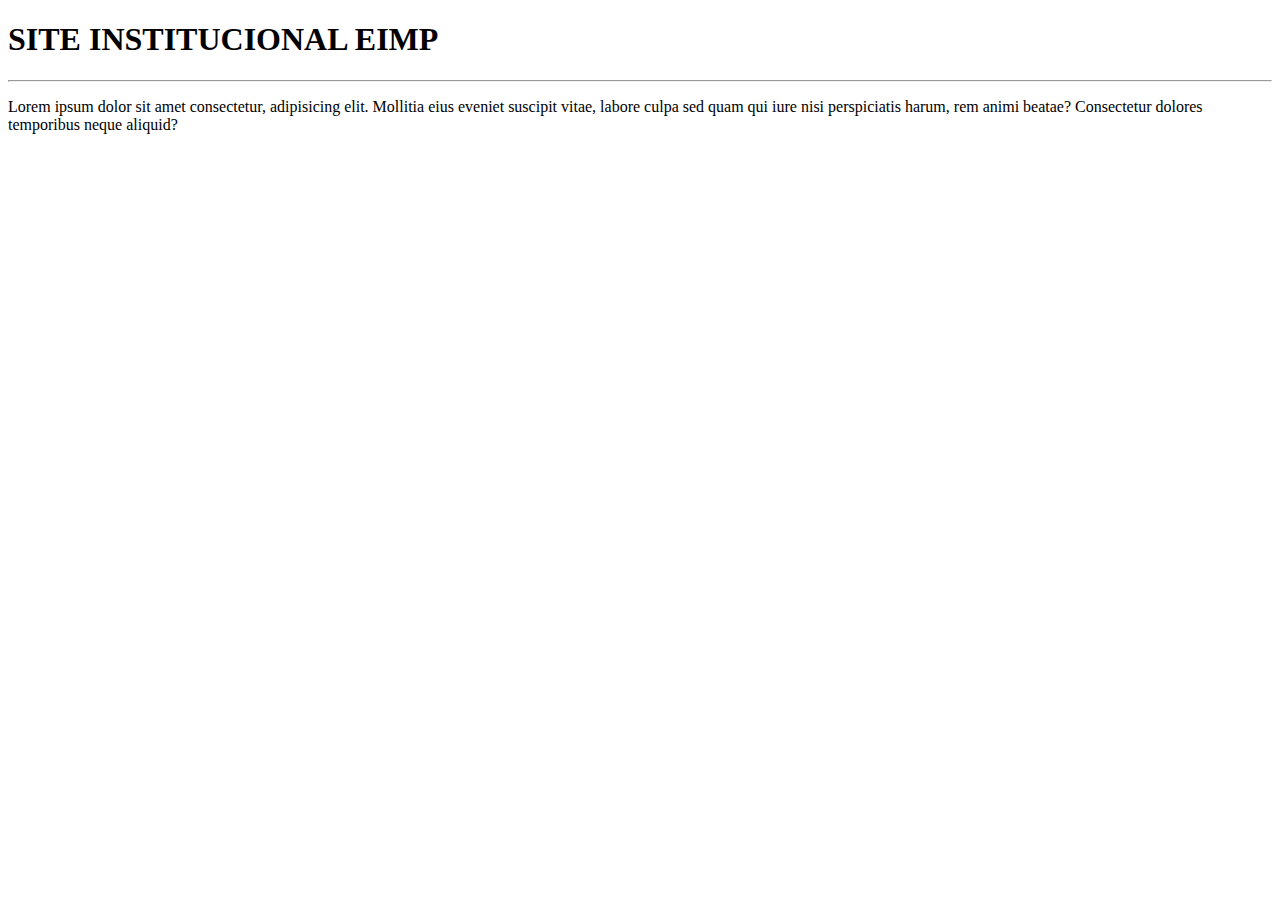
<file: site-mundo/index.html>
<!DOCTYPE html>
<html lang="pt-br">
<head>
    <meta charset="UTF-8">
    <meta http-equiv="X-UA-Compatible" content="IE=edge">
    <meta name="viewport" content="width=device-width, initial-scale=1.0">
    <title>EIMP</title>
</head>
<body>
    <h1>SITE INSTITUCIONAL EIMP</h1>
    <hr>
    <P>Lorem ipsum dolor sit amet consectetur, adipisicing elit. Mollitia eius eveniet suscipit vitae, labore culpa sed quam qui iure nisi perspiciatis harum, rem animi beatae? Consectetur dolores temporibus neque aliquid?</P>
</body>
</html>
</file>
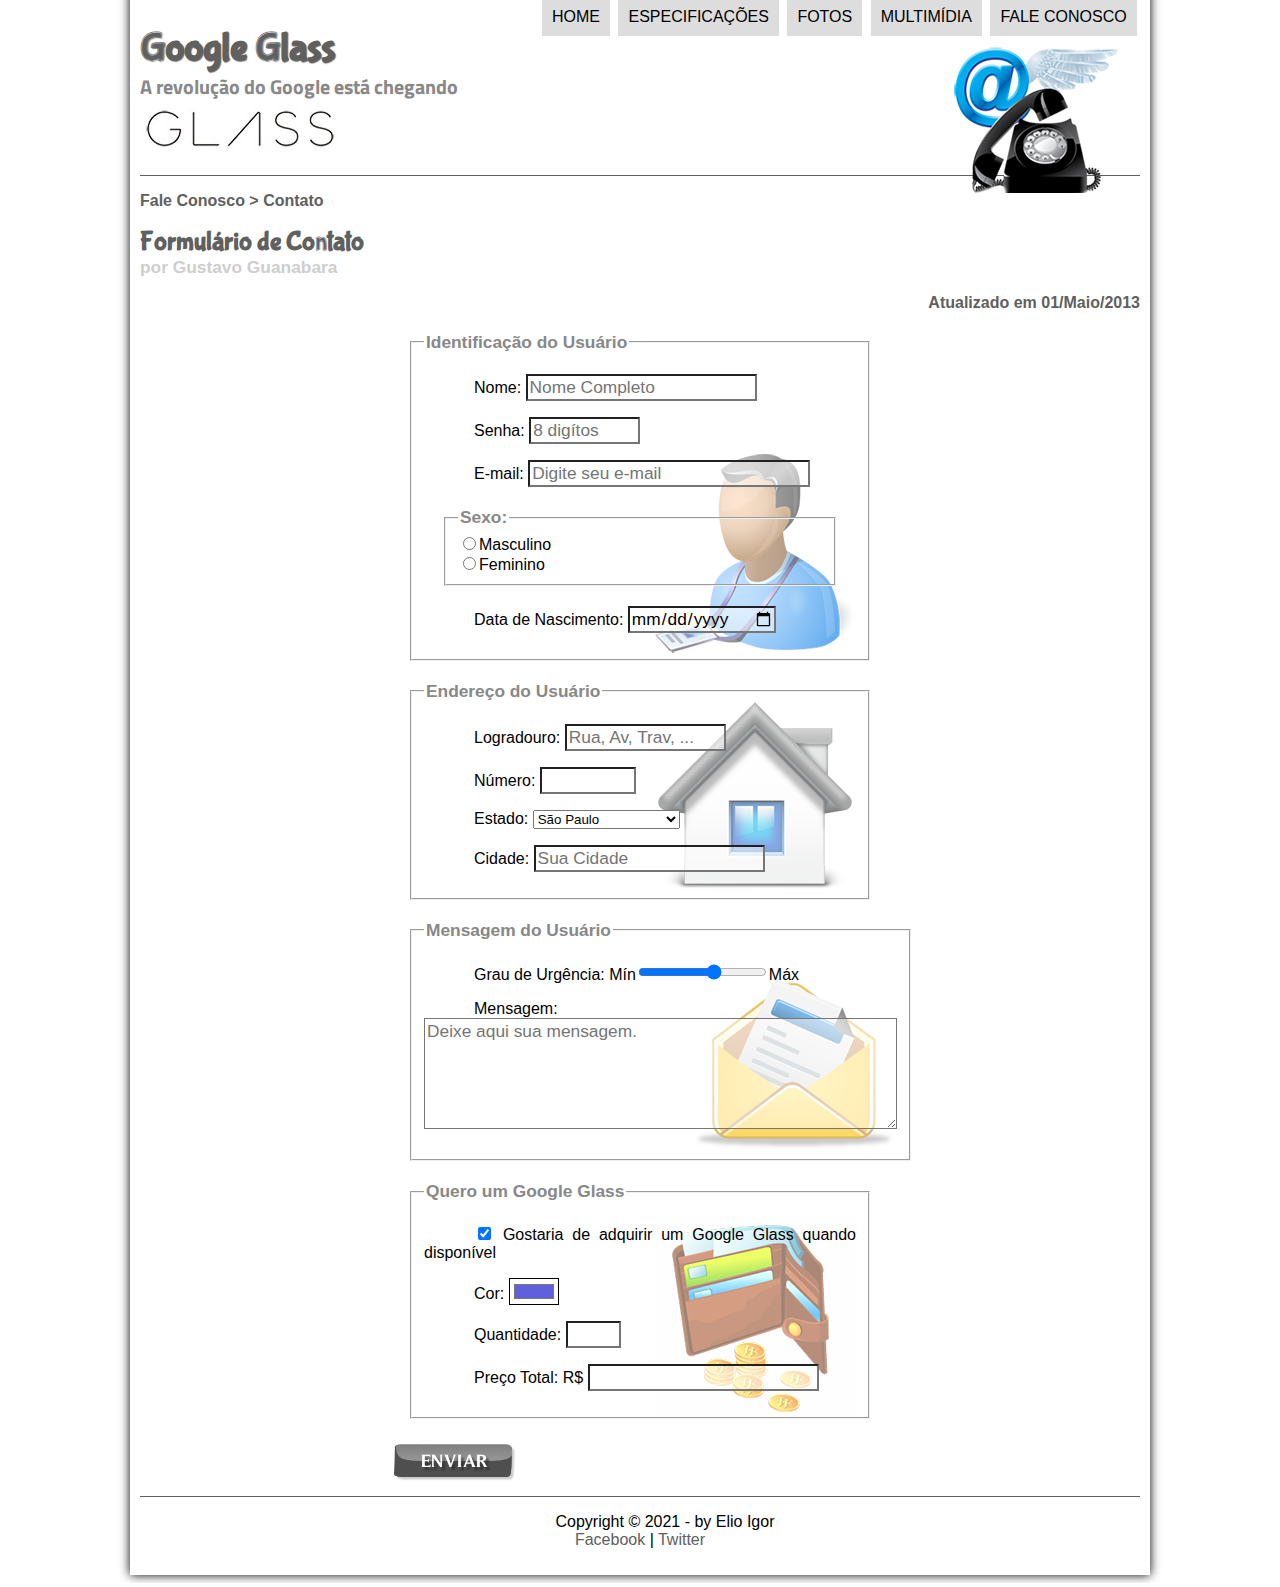
<file: fale-conosco.html>
<!DOCTYPE HTML>
<html lang="pt-br">
<head>
	<meta charset="UTF-8"/>
	<title>Google Glass</title>
	<link rel="stylesheet" href="_css/estilo.css"/>
	<link rel="stylesheet" href="_css/form.css"/>
	<script language="javascript" src="_javascript/funcoes.js"></script>
	<script>
		function calc_total () {
			var qtd = parseInt(document.getElementById('cQtd').value);
			tot = qtd * 1500;
			document.getElementById('cTot').value = tot;
		}
	</script>
</head>
<body>
<div id="interface">
	<header id="cabecalho">
	<hgroup>
	<h1>Google Glass</h1>
	<h2>A revolução do Google está chegando</h2>
	</hgroup>
	<img id="icone" src="_imagens/contato.png">

<nav id="menu">
	<h1>Menu Principal</h1>
	<ul type="disc">
		<li onmouseover="mudaFoto('_imagens/home.png')" onmouseout="mudaFoto('_imagens/contato.png')"><a href="index.html">Home</a></li>
		<li onmouseover="mudaFoto('_imagens/especificacoes.png')" onmouseout="mudaFoto('_imagens/contato.png')"><a href="specs.html">Especificações</a></li>
		<li onmouseover="mudaFoto('_imagens/fotos.png')" onmouseout="mudaFoto('_imagens/contato.png')"><a href="fotos.html">Fotos</a></li>
		<li onmouseover="mudaFoto('_imagens/multimidia.png')" onmouseout="mudaFoto('_imagens/contato.png')"><a href="multimidia.html">Multimídia</a></li>
		<li onmouseover="mudaFoto('_imagens/contato.png')" onmouseout="mudaFoto('_imagens/contato.png')"><a href="fale-conosco.html">Fale conosco</a></li>
	</ul>
</nav>

	</header>



<section id="corpo-full">
<article id="noticia-prinipal">
<header id="cabecalho-artigo">
<hgroup>
<h3>Fale Conosco > Contato</h3>
<h1>Formulário de Contato</h1>
<h2>por Gustavo Guanabara</h2>
<h3 class="direita">Atualizado em 01/Maio/2013</h3>
</hgroup>
</header>

<form method="post" id="fContato" action="mailto:e.igor@hotmail.com" oninput="calc_total();">
	<fieldset id="usuario"><legend>Identificação do Usuário</legend>
		<p><label for="cNome">Nome:</label> <input type="text" name="tNome" id="cNome" size="20" maxlength="30" placeholder="Nome Completo"/></p>
		<p><label for="cSenha">Senha:</label> <input type="password" name="tSenha" id="cSenha" size="8" maxlength="8" placeholder="8 digítos"/></p>
		<p><label for="cMail">E-mail:</label> <input type="email" name="tMail" id="cMail" size="25" maxlength="40" placeholder="Digite seu e-mail"/></p>
		<fieldset id="sexo"><legend>Sexo:</legend>
			<input type="radio" name="tSexo" id="cMasc"/><label for="cMasc">Masculino</label></br>
			<input type="radio" name="tSexo" id="cFem"/><label for="cFem">Feminino</label></fieldset>
		<p>Data de Nascimento: <input type="date" name="tNasc" id="cNasc"/></p>
	</fieldset>

	<fieldset id="endereco"><legend>Endereço do Usuário</legend>
		<p><label for="cRua">Logradouro:</label> <input type="text" name="tRua" id="cRua" size="13" maxlength="80" placeholder="Rua, Av, Trav, ..."/></p>
		<p><label for="cNum">Número:</label> <input type="number" name="tNum" id="cNum" min="0" max="99999"/></p>
		<p><label for="cEst">Estado:</label>
		<select name="tEst" id="cEst">
			<optgroup label="Região Sudeste">
				<option value="SP" selected>São Paulo</option>
				<option value="RJ">Rio de Janeiro</option>
				<option value="MG">Minas Gerais</option>
			</optgroup>
			<optgroup label="Região Sul">
				<option value="PR">Paraná</option>
				<option value="SC">Santa Catarina</option>
				<option value="RS">Rio Grande do Sul</option>
			</optgroup>
		</select></p>
		<p><label for="cCid">Cidade:</label>
		<input type="text" name="tCid" id="cCid" maxlength="40" size="20" placeholder="Sua Cidade" list="cidades"/>
		<datalist id="cidades">
			<option value="Rio de Janeiro"></option>
			<option value="Nova Iguaçu"></option>
			<option value="Niterói"></option>
			<option value="Belford Roxo"></option>
		</datalist>
		</p>
	</fieldset>
	
	<fieldset id="mensagem"><legend>Mensagem do Usuário</legend>
		<p><label for="cUrg">Grau de Urgência:</label>
		Mín<input type="range" name="tUrg" id="cUrg" min="0" max="10" step="2"/>Máx
		</p>
		<p><label for="cMsg">Mensagem:</label>
		<textarea name="tMsg" id="cMsg" cols="45" rows="5" placeholder="Deixe aqui sua mensagem."></textarea></p>
	</fieldset>
	
	<fieldset id="pedido"><legend>Quero um Google Glass</legend>
		<p><input type="checkbox" name="tPed" id="cPed" checked/>
		<label for="cPed">Gostaria de adquirir um Google Glass quando disponível</label></p>
		<p><label for="cCor">Cor:</label>
		<input type="color" name="tCor" id="cCor" value="#6060DC"/></p>
		<p><label for="cQtd">Quantidade:</label> <input type="number" name="tQtd" id="cQtd" min="0" max="5"/></p>
		<p><label for="cTot">Preço Total: R$</label> <input type="text" name="tTot" id="cTot" readonly/></p>
	</fieldset>
	
	<input type="image" name="tEnviar" src="_imagens/botao-enviar.png"/>

</form>
</article>
</section>


<footer id="rodape">
<p>Copyright &copy; 2021 - by Elio Igor<br/>
<a href="#">Facebook</a> |
<a href="#">Twitter</a></P>
</footer>
</div>
</body>
</html>
</file>
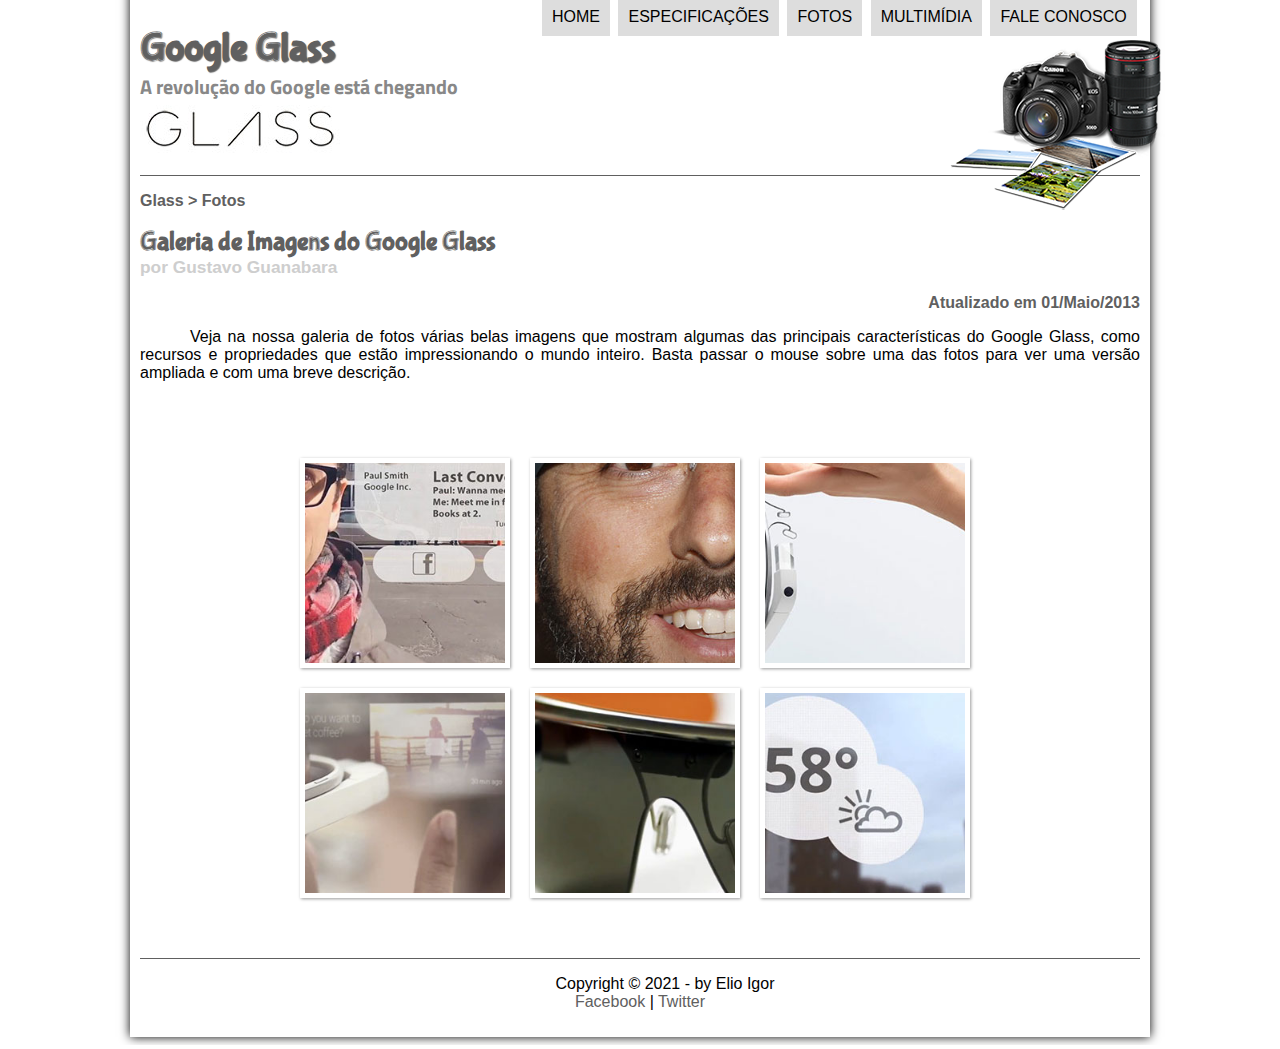
<file: fotos.html>
<!DOCTYPE HTML>
<html lang="pt-br">
<head>
	<meta charset="UTF-8"/>
	<title>Google Glass</title>
	<link rel="stylesheet" href="_css/estilo.css"/>
	<link rel="stylesheet" href="_css/fotos.css"/>
	<script language="javascript" src="_javascript/funcoes.js"></script>
</head>
<body>
<div id="interface">
	<header id="cabecalho">
	<hgroup>
	<h1>Google Glass</h1>
	<h2>A revolução do Google está chegando</h2>
	</hgroup>
	<img id="icone" src="_imagens/fotos.png">

<nav id="menu">
	<h1>Menu Principal</h1>
	<ul type="disc">
		<li onmouseover="mudaFoto('_imagens/home.png')" onmouseout="mudaFoto('_imagens/fotos.png')"><a href="index.html">Home</a></li>
		<li onmouseover="mudaFoto('_imagens/especificacoes.png')" onmouseout="mudaFoto('_imagens/fotos.png')"><a href="specs.html">Especificações</a></li>
		<li onmouseover="mudaFoto('_imagens/fotos.png')" onmouseout="mudaFoto('_imagens/fotos.png')"><a href="fotos.html">Fotos</a></li>
		<li onmouseover="mudaFoto('_imagens/multimidia.png')" onmouseout="mudaFoto('_imagens/fotos.png')"><a href="multimidia.html">Multimídia</a></li>
		<li onmouseover="mudaFoto('_imagens/contato.png')" onmouseout="mudaFoto('_imagens/fotos.png')"><a href="fale-conosco.html">Fale conosco</a></li>
	</ul>
</nav>
	</header>

<section id="corpo-full">
<article id="noticia-prinipal">
<header id="cabecalho-artigo">
<hgroup>
<h3>Glass > Fotos</h3>
<h1>Galeria de Imagens do Google Glass</h1>
<h2>por Gustavo Guanabara</h2>
<h3 class="direita">Atualizado em 01/Maio/2013</h3>
</hgroup>
</header>
<p>Veja na nossa galeria de fotos várias belas imagens que mostram algumas das principais características do Google Glass, como recursos e propriedades que estão impressionando o mundo inteiro. Basta passar o mouse sobre uma das fotos para ver uma versão ampliada e com uma breve descrição.</p>

<ul id="album-fotos">
	<li id="foto01"><span>Agenda e lembretes</li></span>
	<li id="foto02"><span>Sergey Brin usando o Glass</li></span>
	<li id="foto03"><span>Leve e compacto</li></span>
	<li id="foto04"><span>Sensação de uma tela de 50"</li></span>
	<li id="foto05"><span>Vários tipos de lente</li></span>
	<li id="foto06"><span>Informações importantes</li></span>
</ul>

</article>
</section>

<footer id="rodape">
<p>Copyright &copy; 2021 - by Elio Igor<br/>
<a href="#">Facebook</a> |
<a href="#">Twitter</a></P>
</footer>
</div>
</body>
</html>
</file>
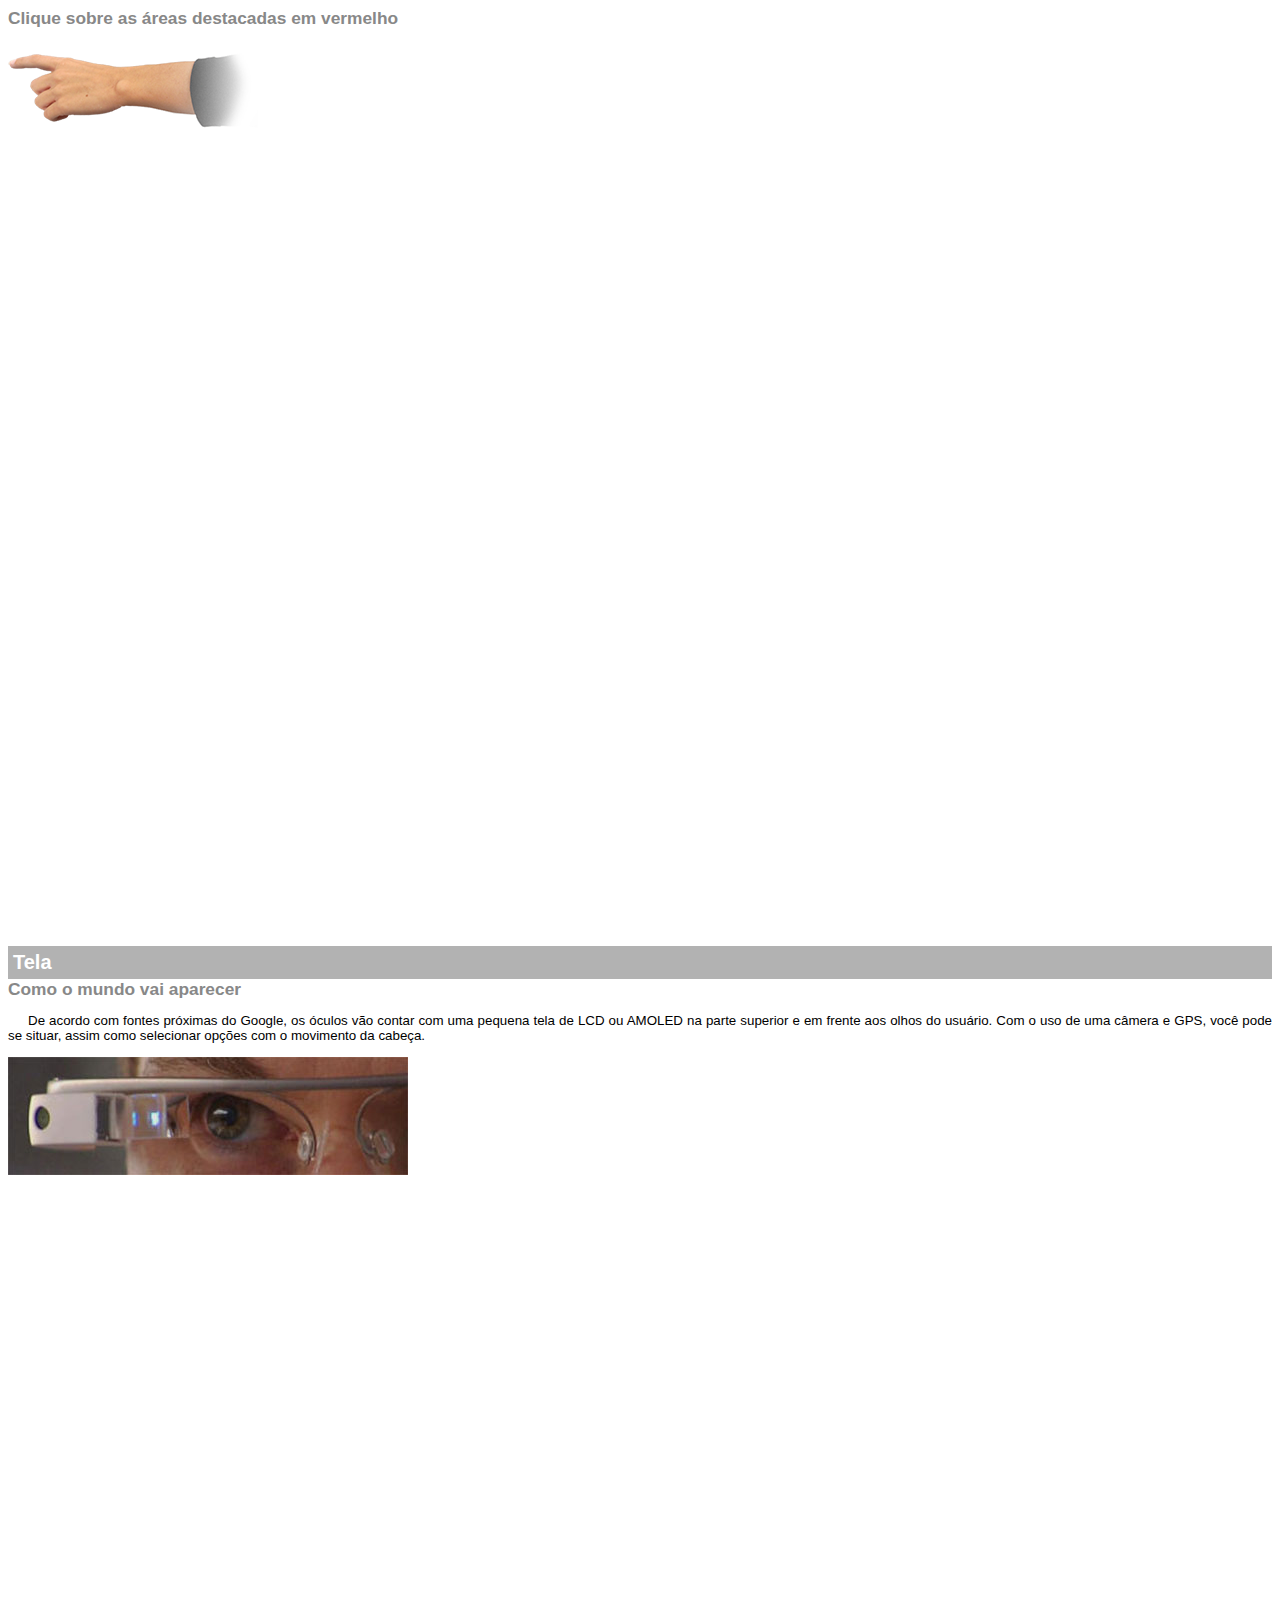
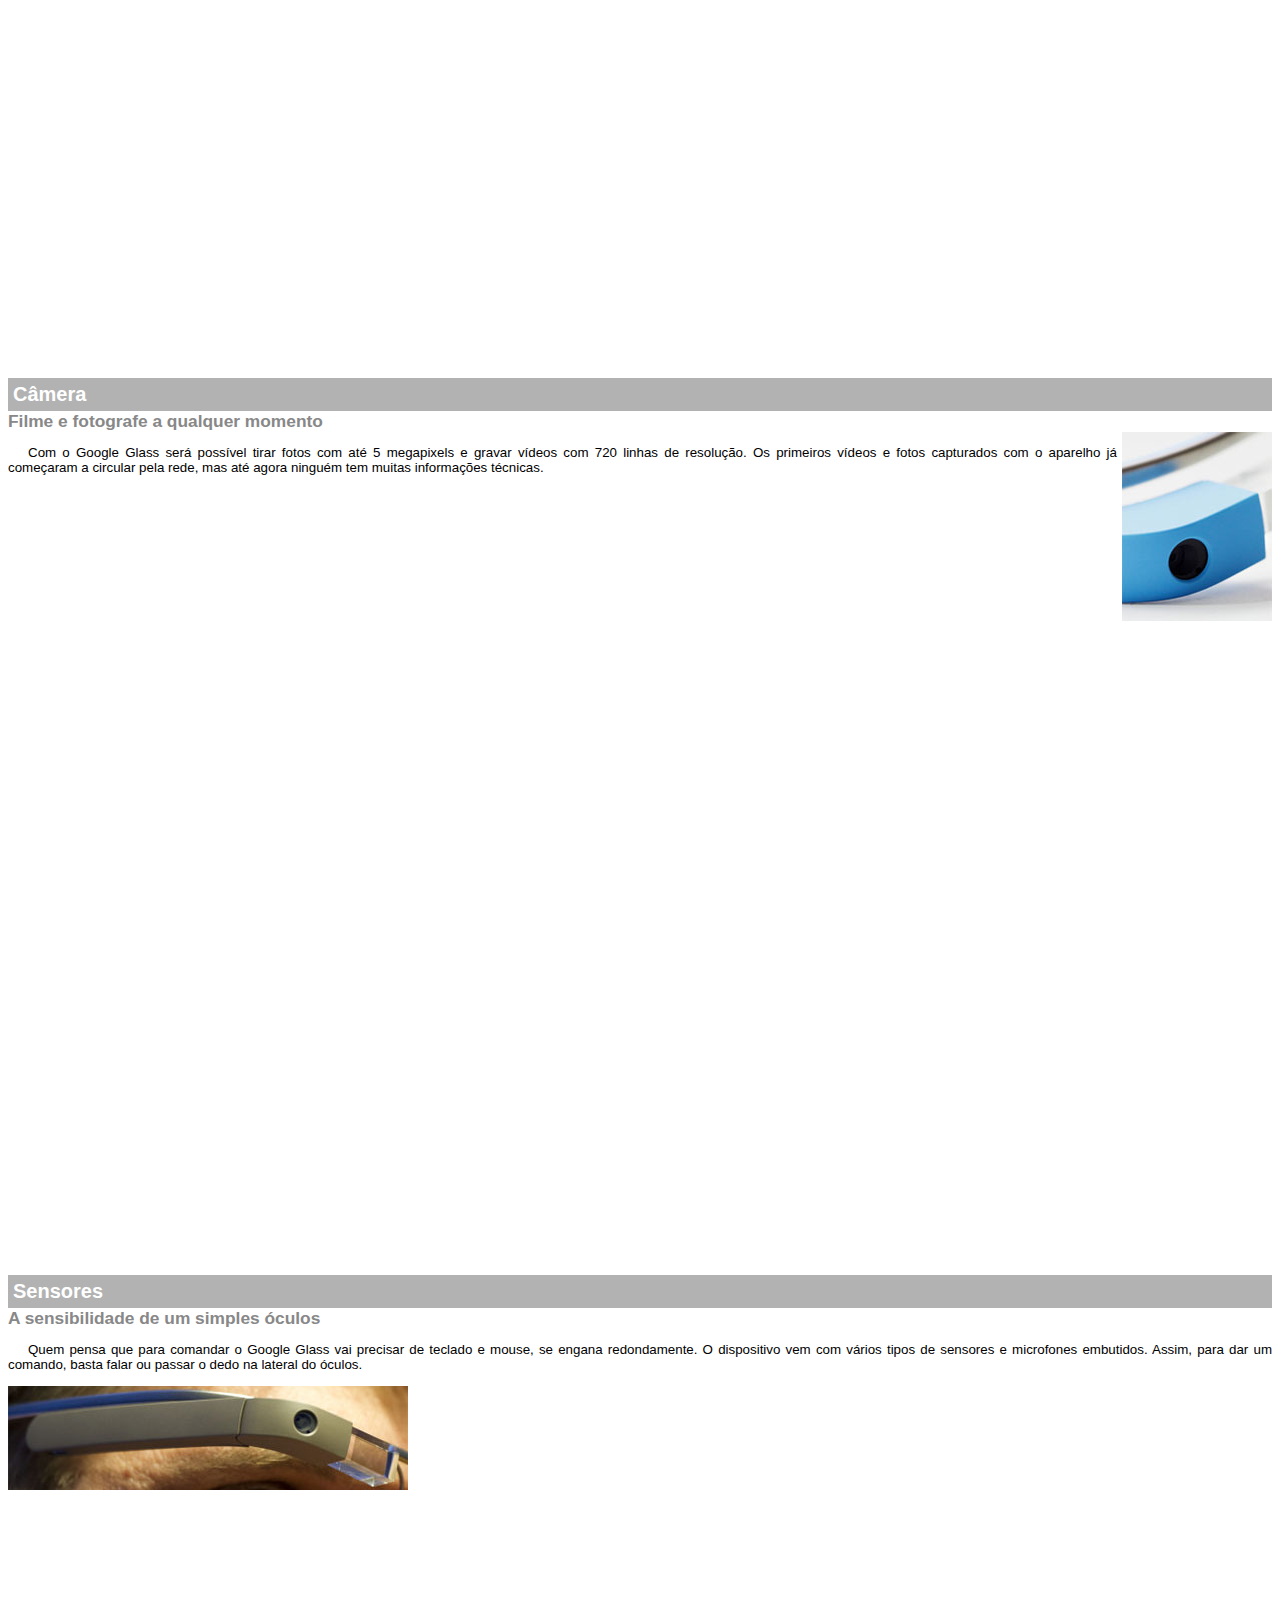
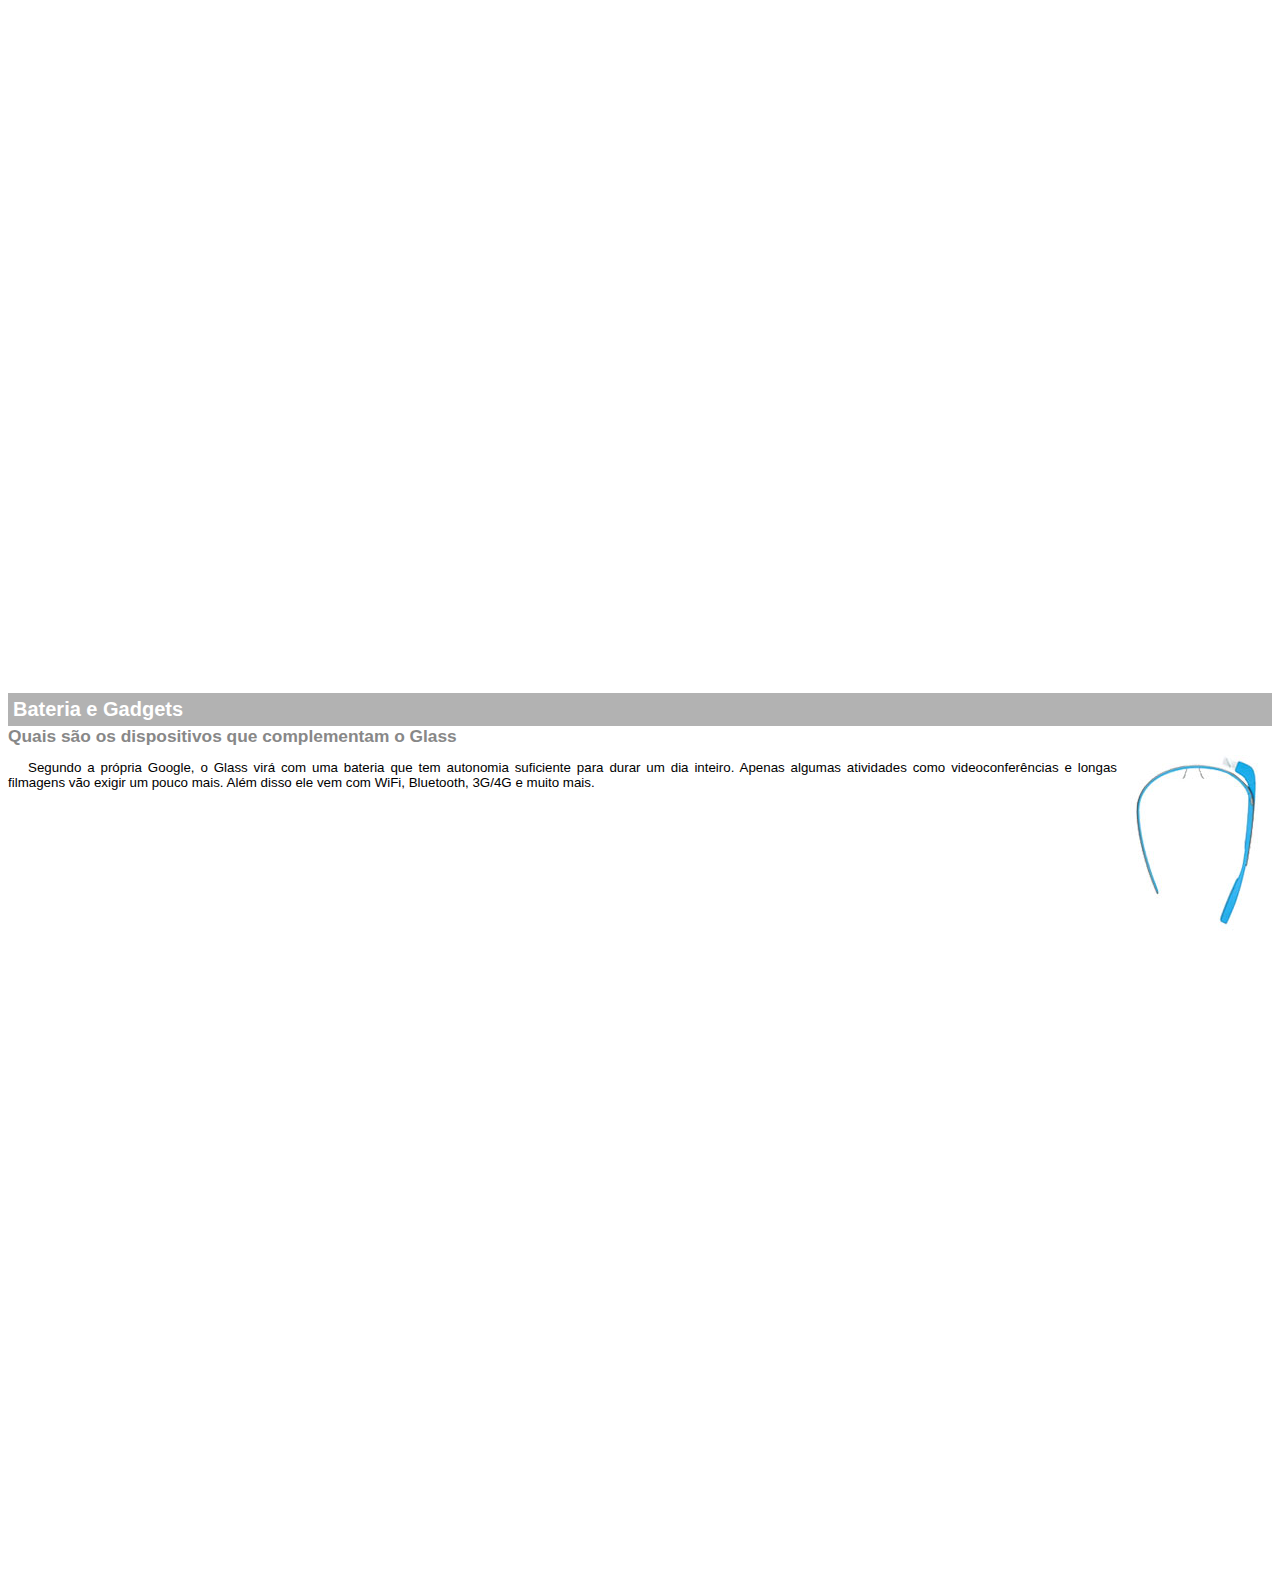
<file: google-glass.html>
<!DOCTYPE HTML>
<html lang="pt-br">
<head>
	<meta charset="UTF-8"/>
	<title></title>
	<style>
		body {
			font-family: arial;
			font-size: 10pt;
		}
		p {
			text-align: justify;
			text-indent: 20px;
		}
		article h1 {
			font-size: 15pt;
			color: #ffffff;
			background-color: rgba(0,0,0,.3);
			padding: 5px;
			margin: 0px;		
		}
		article h2 {
			font-size: 13pt;
			color: #888888;
			margin: 0px;
		}
		article {
			margin-bottom: 800px;
		}
		img.img-dir {
			display: block;
			float: right;
			margin-left: 5px; 			
		}
	</style>
	<script language="javascript" src="_javascript/funcoes.js"></script>
</head>
<body>

<article id="topo">
	<header>
		<h2>Clique sobre as áreas destacadas em vermelho</h2>
	</header>
<img src="_imagens/mao.png" alt="Mão apontando para esquerda"/>
</article>

<article id="tela">
	<header>
		<h1>Tela</h1>
		<h2>Como o mundo vai aparecer</h2>
		<p>De acordo com fontes próximas do Google, os óculos vão contar com uma pequena tela de LCD ou AMOLED na parte superior e em frente aos olhos do usuário. Com o uso de uma câmera e GPS, você pode se situar, assim como selecionar opções com o movimento da cabeça.</p>
	</header>
<img src="_imagens/det-tela.jpg" alt="Tela do Google Glass"/>
</article>
<article id="camera">
	<header>
		<h1>Câmera</h1>
		<h2>Filme e fotografe a qualquer momento</h2>
		<img src="_imagens/det-camera.jpg" alt="Câmera do Google Glass" class="img-dir"/>
		<p>Com o Google Glass será possível tirar fotos com até 5 megapixels e gravar vídeos com 720 linhas de resolução. Os primeiros vídeos e fotos capturados com o aparelho já começaram a circular pela rede, mas até agora ninguém tem muitas informações técnicas.</p>
	</header>
</article>

<article id="sensores">
	<header>
		<h1>Sensores</h1>
		<h2>A sensibilidade de um simples óculos</h2>
		<p>Quem pensa que para comandar o Google Glass vai precisar de teclado e mouse, se engana redondamente. O dispositivo vem com vários tipos de sensores e microfones embutidos. Assim, para dar um comando, basta falar ou passar o dedo na lateral do óculos.</p>
	</header>
	<img src="_imagens/det-touch.jpg" alt="Sensores do Google Glass"/>
</article>

<article id="bateria">
	<header>
		<h1>Bateria e Gadgets</h1>
		<h2>Quais são os dispositivos que complementam o Glass</h2>
		<img src="_imagens/det-bateria.jpg" alt="Bateria do Google Glass" class="img-dir"/>
		<p>Segundo a própria Google, o Glass virá com uma bateria que tem autonomia suficiente para durar um dia inteiro. Apenas algumas atividades como videoconferências e longas filmagens vão exigir um pouco mais. Além disso ele vem com WiFi, Bluetooth, 3G/4G e muito mais.</p>
	</header>
</article>
</body>
</html>
</file>
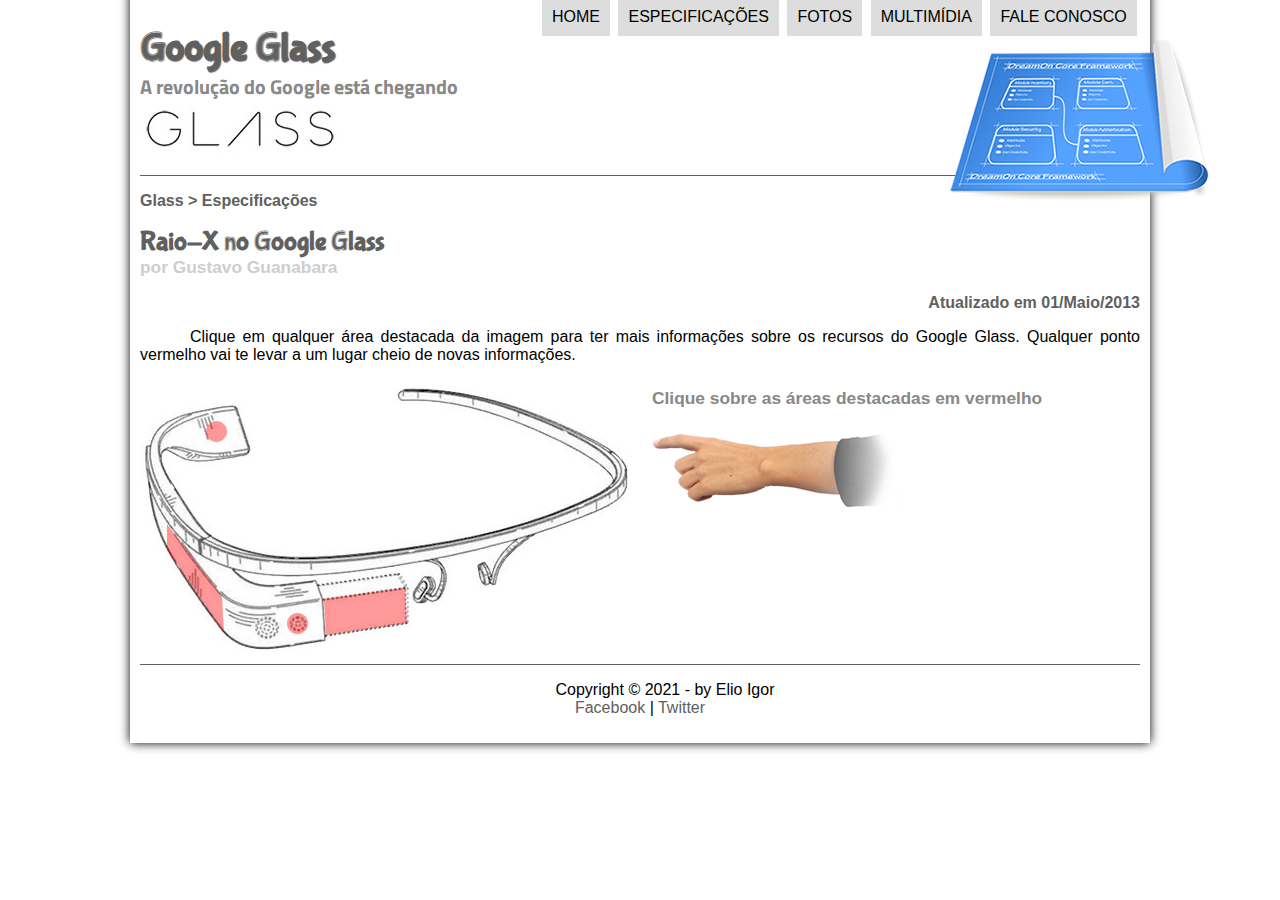
<file: specs.html>
<!DOCTYPE HTML>
<html lang="pt-br">
<head>
	<meta charset="UTF-8"/>
	<title>Google Glass</title>
	<link rel="stylesheet" href="_css/estilo.css"/>
	<link rel="stylesheet" href="_css/specs.css"/>
	<script language="javascript" src="_javascript/funcoes.js"></script>
</head>
<body>
<div id="interface">
	<header id="cabecalho">
	<hgroup>
	<h1>Google Glass</h1>
	<h2>A revolução do Google está chegando</h2>
	</hgroup>
	<img id="icone" src="_imagens/especificacoes.png">

<nav id="menu">
	<h1>Menu Principal</h1>
	<ul type="disc">
		<li onmouseover="mudaFoto('_imagens/home.png')" onmouseout="mudaFoto('_imagens/especificacoes.png')"><a href="index.html">Home</a></li>
		<li onmouseover="mudaFoto('_imagens/especificacoes.png')" onmouseout="mudaFoto('_imagens/especificacoes.png')"><a href="specs.html">Especificações</a></li>
		<li onmouseover="mudaFoto('_imagens/fotos.png')" onmouseout="mudaFoto('_imagens/especificacoes.png')"><a href="fotos.html">Fotos</a></li>
		<li onmouseover="mudaFoto('_imagens/multimidia.png')" onmouseout="mudaFoto('_imagens/especificacoes.png')"><a href="multimidia.html">Multimídia</a></li>
		<li onmouseover="mudaFoto('_imagens/contato.png')" onmouseout="mudaFoto('_imagens/especificacoes.png')"><a href="fale-conosco.html">Fale conosco</a></li>
	</ul>
</nav>

	</header>

<section id="corpo-full">
<article id="noticia-prinipal">
<header id="cabecalho-artigo">
<hgroup>
<h3>Glass > Especificações</h3>
<h1>Raio-X no Google Glass</h1>
<h2>por Gustavo Guanabara</h2>
<h3 class="direita">Atualizado em 01/Maio/2013</h3>
</hgroup>
</header>
<p>Clique em qualquer área destacada da imagem para ter mais informações sobre os recursos do Google Glass. Qualquer ponto vermelho vai te levar a um lugar cheio de novas informações.</p>

<section id="conteudo">
	<img src="_imagens/glass-esquema-marcado.jpg" usemap="#meumapa"/>
	<map name="meumapa">
		<area shape="rect" coords="179,202,270,260" href="google-glass.html#tela" target="janela"/>
		<area shape="circle" coords="158,243,12" href="google-glass.html#camera" target="janela"/>
		<area shape="circle" coords="76,52,12" href="google-glass.html#bateria" target="janela"/>
		<area shape="poly" coords="28,143,83,216,84,249,27,169" href="google-glass.html#sensores" target="janela"/>		
	</map>
	<iframe src="google-glass.html" name="janela" id="frame-spec" scrolling="no"></iframe>
</section>
</article>
</section>

<footer id="rodape">
<p>Copyright &copy; 2021 - by Elio Igor<br/>
<a href="#">Facebook</a> |
<a href="#">Twitter</a></P>
</footer>
</div>
</body>
</html>
</file>
<file: _css/estilo.css>
@charset "UTF-8";
@import url('https://fonts.googleapis.com/css2?family=Titillium+Web&display=swap');
@font-face {
	font-family: 'FonteLogo';
	src: url("../_fonts/bubblegum-sans-regular.otf");
}
body {
	font-family: Arial, sans-serif;
	background-color: white;
	color: rgba(0,0,0,1);
}
div#interface {
	width: 1000px;
	margin: -20px auto 0px auto;
	box-shadow: 0px 0px 10px black;
	padding: 10px;
}
p {
	text-align: justify;
	text-indent: 50px;
}
header#cabecalho img#icone{
	position: absolute;
	left: 950px;
	top: 40px;
}
header#cabecalho {
	border-bottom: 1px #606060 solid;
	height: 150px;
	background: url("../_imagens/glass-logo-peq.jpg") no-repeat 0px 80px;
}
header#cabecalho h1 {
	font-family: 'FonteLogo', sans-serif;
	font-size: 30pt;
	color: #606060;
	text-shadow: 1px 1px 1px rgba(0,0,0,.6);
	padding: 0px;
	margin-bottom: 0px;
}

header#cabecalho h2 {
	font-family: 'Titillium Web', sans-serif;
	color: #888888;
	font-size: 15pt;
	padding: 0px;
	margin-top: 0px;
}
/* Formatação de imagens com legendas */
figure.foto-legenda {
	position: relative;
	border: 8px solid white;
	box-shadow: 1px 1px 4px black;
}
figure.foto-legenda img {
	width: 100%;
	height: 100%;
}
figure.foto-legenda figcaption {
	opacity: 0;
	position: absolute;
	top: 0px;
	background-color: rgba(0,0,0,.3);
	color: white;
	width: 100%;
	height: 100%;
	padding: 10px;
	box-sizing: border-box;
	transition: opacity 1s;
}
figure.foto-legenda:hover figcaption {
	opacity: 1;
}
/* FORMATAÇÃO DO MENU */

nav#menu {
	display: block;
}

nav#menu ul {
	list-style: none;
	text-transform: uppercase;
	position: absolute;
	top: -20px;
	left: 500px;
}

nav#menu li {
	display: inline-block;
	background-color: #dddddd;
	padding: 10px;
	margin: 2px;
	transition: background-color: 3s;
}

nav#menu li:hover {
	background-color: #606060;
}

nav#menu h1 {
	display: none;
}

nav#menu a {
	color: #000000;
	text-decoration: none;
}

nav#menu a:hover {
	color: #ffffff;
	text-decoration: underline;
}

section#corpo {
	display: block;
	width: 550px;
	float: left;
	border-right: 1px solid #606060;
	padding-right: 20px;
}

article#noticia-principal h2 {
	font-size: 12pt;
	color: #606060;
	background-color: #dddddd;
	padding: 5px 0px 5px 10px;
	margin: 10px 0px 10px 0px;
}

header#cabecalho-artigo h1 {
	font-family: 'FonteLogo', sans-serif;
	font-size: 20pt;
	color: #606060;
	margin-bottom: 0px;
	margin-top: 0px;
}

.direita {
	text-align: right;
}

a {
	color: #606060;
	text-decoration: none;
}

a:hover {
	text-decoration: underline;
}
header#cabecalho-artigo h2 {
	font-size: 13pt;
	color: #cecece;
	background-color: #ffffff;
	margin: 0px;
}

header#cabecalho-artigo h3 {
	font-size: 12pt;
	color: #606060;
	
}
table#tabelaspec {
	border: 1px solid #606060;
	border-spacing: 0px;
	margin-left: auto;
	margin-right: auto;
}
table#tabelaspec td {
	border: 1px solid #606060;
	padding: 10px;
	text-align: left;
}
table#tabelaspec td.ce {
	color: #ffffff;
	background-color: #606060;
	vertical-align: top;
	font-weight: bold;
}
table#tabelaspec td.cd {
	background-color: #cecece;
}
aside#lateral {
	display: block;
	width: 400px;
	float: right;
	background-color: #dddddd;
	padding: 10px;
	margin-top: 10px;
	box-shadow: 2px 2px 2px rgba(0,0,0,.5);
}

aside#lateral h1 {
	font-family: 'FonteLogo', sans-serif;
	font-size: 20pt;
	color: #606060;
	margin-top: 0px;
}

aside#lateral h2 {
	background-color: #606060;
	font-size: 15pt;
	color: #ffffff;
	padding: 5px;
}

table#tabelaspec caption {
	color: #888888;
	font-size: 13pt;
	font-weight: bolder;	
}

table#tabelaspec caption span {
	display: block;
	float: right;
	color: #000000;
	font-size: 8px;
	margin-top: 10px;
}
footer#rodape {
	clear: both;
	border-top: 1px solid #606060;
}
footer#rodape p {
	text-align: center;
}
</file>
<file: _css/form.css>
@charset "UTF-8";

form {
	width: 500px;
	margin: auto;
}

input, textarea {
	font-family: sans-serif;
	font-weight: normal;
	font-size: 13pt;
	background-color: rgba(255,255,255,.5);
}

input:hover, textarea:hover {
	background-color: rgba(160,160,160,.7);
}

legend {
	color: #888888;
	font-weight: bold;
	font-size: 13pt;
	font-family: sans-serif;
}

fieldset {
	border-color: ;
	margin: 20px;
}

fieldeset#sexo {
	width: 150px;
}

fieldset#usuario {
	background: url("../_imagens/icone-contato.png") no-repeat 95% 95%;
}

fieldset#endereco {
	background: url("../_imagens/icone-endereco.png") no-repeat 95% 95%;
}

fieldset#mensagem {
	background: url("../_imagens/icone-mensagem.png") no-repeat 95% 95%;
}

fieldset#pedido {
	background: url("../_imagens/icone-pagamento.png") no-repeat 95% 95%;
}
</file>
<file: _css/fotos.css>
@chaset "UTF-8";

ul#album-fotos {
	width: 700px;
	margin: 0 auto;
	padding: 50px;
	overflow: hidden;
	list-style: none;
}

ul#album-fotos li {
	float: left;
	width: 200px;
	height: 200px;
	margin: 10px;
	border: 5px solid white;
	background-color: #ffffff;
	box-shadow: 1px 1px 3px rgba(0,0,0,.4);
	transition: all .3s ease-in;
}

ul#album-fotos li span {
	opacity: 0;
	color: #ffffff;
	text-shadow: 1px 1px 1px #000000;
	background-color: rgba(0,0,0,.3);
	font-size: 9pt;
	line-height: 370px;
	padding: 5px;
}

ul#album-fotos li:hover {
	transform: scale(1.5);
}
ul#album-fotos li:hover span {
	opacity: 1;
}

ul#album-fotos li#foto01 {
	background: url('../_imagens/galeria-01.jpg') no-repeat;
	background-position: 50% 50%;
	background-size: 400px 400px;
	background-color: #ffffff;
}

ul#album-fotos li#foto01:hover{
	background-position: 0px 0px;
	background-size: 200px 200px;
}

ul#album-fotos li#foto02 {
	background: url('../_imagens/galeria-02.jpg') no-repeat;
	background-position: 50% 50%;
	background-size: 400px 400px;
	background-color: #ffffff;
}

ul#album-fotos li#foto02:hover{
	background-position: 0px 0px;
	background-size: 200px 200px;
}

ul#album-fotos li#foto03 {
	background: url('../_imagens/galeria-03.jpg') no-repeat;
	background-position: 50% 50%;
	background-size: 400px 400px;
	background-color: #ffffff;
}

ul#album-fotos li#foto03:hover{
	background-position: 0px 0px;
	background-size: 200px 200px;
}

ul#album-fotos li#foto04 {
	background: url('../_imagens/galeria-04.jpg') no-repeat;
	background-position: 50% 50%;
	background-size: 400px 400px;
	background-color: #ffffff;
}

ul#album-fotos li#foto04:hover{
	background-position: 0px 0px;
	background-size: 200px 200px;
}

ul#album-fotos li#foto05 {
	background: url('../_imagens/galeria-05.jpg') no-repeat;
	background-position: 50% 50%;
	background-size: 400px 400px;
	background-color: #ffffff;
}

ul#album-fotos li#foto05:hover{
	background-position: 0px 0px;
	background-size: 200px 200px;
}

ul#album-fotos li#foto06 {
	background: url('../_imagens/galeria-06.jpg') no-repeat;
	background-position: 50% 50%;
	background-size: 400px 400px;
	background-color: #ffffff;
}

ul#album-fotos li#foto06:hover{
	background-position: 0px 0px;
	background-size: 200px 200px;
}
</file>
<file: _css/specs.css>
@charset "UTF-8"

section#conteudo {
	width: 1000px;
	margin: auto;
}

iframe#frame-spec {
	width: 450px;
	height: 280px;
	border: none;
	overflow: hidden;
}

iframe#frame-spec::-webkit-scrollbar {
    display: none;
}
</file>
